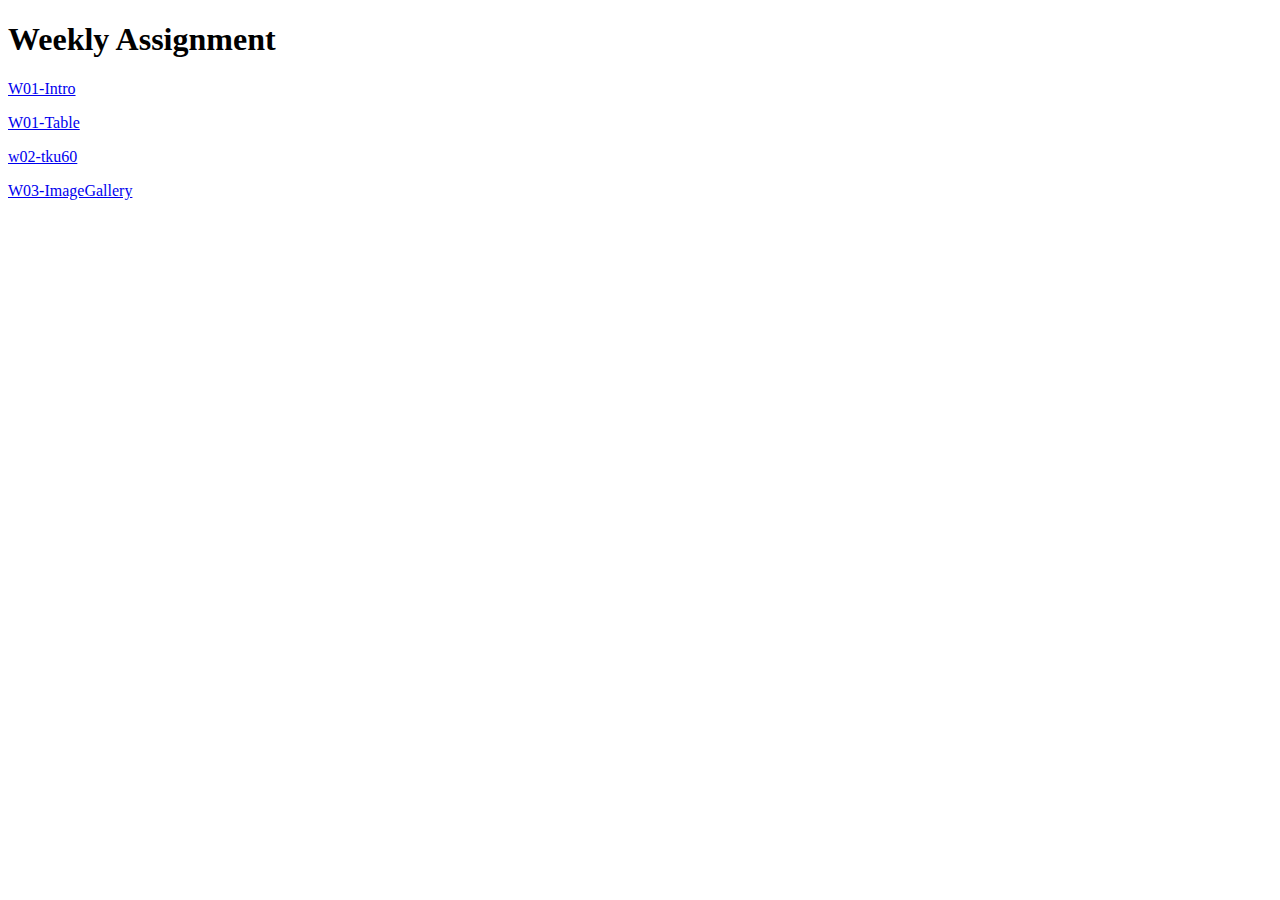
<file: index.html>
<!DOCTYPE html>
<html lang="en">

<head>
    <meta charset="UTF-8">
    <meta name="viewport" content="width=device-width, initial-scale=1.0">
    <meta http-equiv="X-UA-Compatible" content="ie=edge">
    <title>407410322--My Gitpage</title>
</head>

<body>
    <h1>Weekly Assignment</h1>
    <a href="W01/Intro.html">W01-Intro</a>
    <p><a href="W01/Table.html">W01-Table</a>
    <p><a href="W02/tku60.html">w02-tku60</a>
    <p><a href="W03/imagegallery.html">W03-ImageGallery</a>
</body>

</html>
</file>
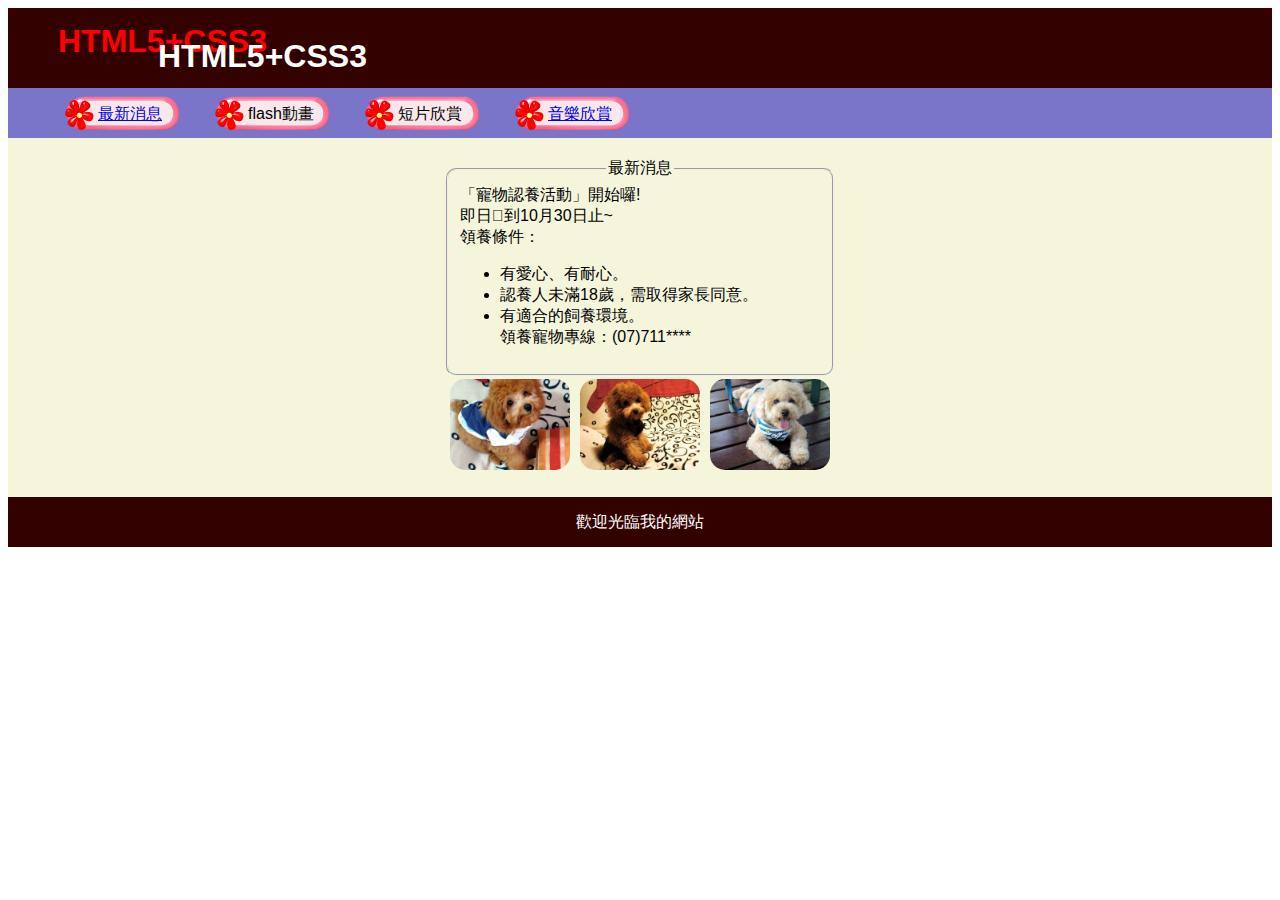
<file: w08/index.html>
<!Doctype html>
<html>

<head>
    <title>Pet Web</title>
    <meta http-equiv="Content-Type" content="text/html;charset=UTF-8">
    <link rel="stylesheet" href="css/pet.css">
    <script>
        function goPage(index){
            let p = document.querySelector('.consection');
            switch(index){
                case 2:
                    p.innerHTML = '<iframe width="90%" height="700px" src="p1/div.html" frameborder="0"></iframe>';
                    break;
                case 3:
                    p.style.background = 'blue';
                    p.textContent = 'Minterm Test';
                    break;
            }
        }
    </script>
</head>

<body>
    <div id="container">
        <header>
            <h1 id="text1">HTML5+CSS3</h1>
            <h1 id="text2">HTML5+CSS3</h1>
        </header>
        <aside>
            <nav>
                <ul>
                    <li><a href="index.html">最新消息</a></li>
                    <li><a onclick="goPage(2)">flash動畫</a></li>
                    <li><a onclick="goPage(3)">短片欣賞</a></li>
                    <li><a href="music.html">音樂欣賞</a></li>
                    <!-- <li><a href="message.html">留言板</a></li> -->
                </ul>
            </nav>
        </aside>
        <div class="clearfix"></div>
        <article>
            <section class="consection">
                <fieldset>
                    <legend>最新消息</legend>
                    「寵物認養活動」開始囉!
                    <br>即日到10月30日止~
                    <br> 領養條件：
                    <ul>
                        <li>有愛心、有耐心。</li>
                        <li>認養人未滿18歲，需取得家長同意。</li>
                        <li>有適合的飼養環境。
                            <br> 領養寵物專線：(07)711****
                        </li>
                    </ul>

                </fieldset>
                <div id="photos">
                    <img src="images/puppy1.png" />
                    <img src="images/puppy2.png" />
                    <img src="images/puppy3.png" />
                </div>
            </section>
            <footer>
                歡迎光臨我的網站
            </footer>

        </article>
        
    </div>
</body>

</html>
</file>
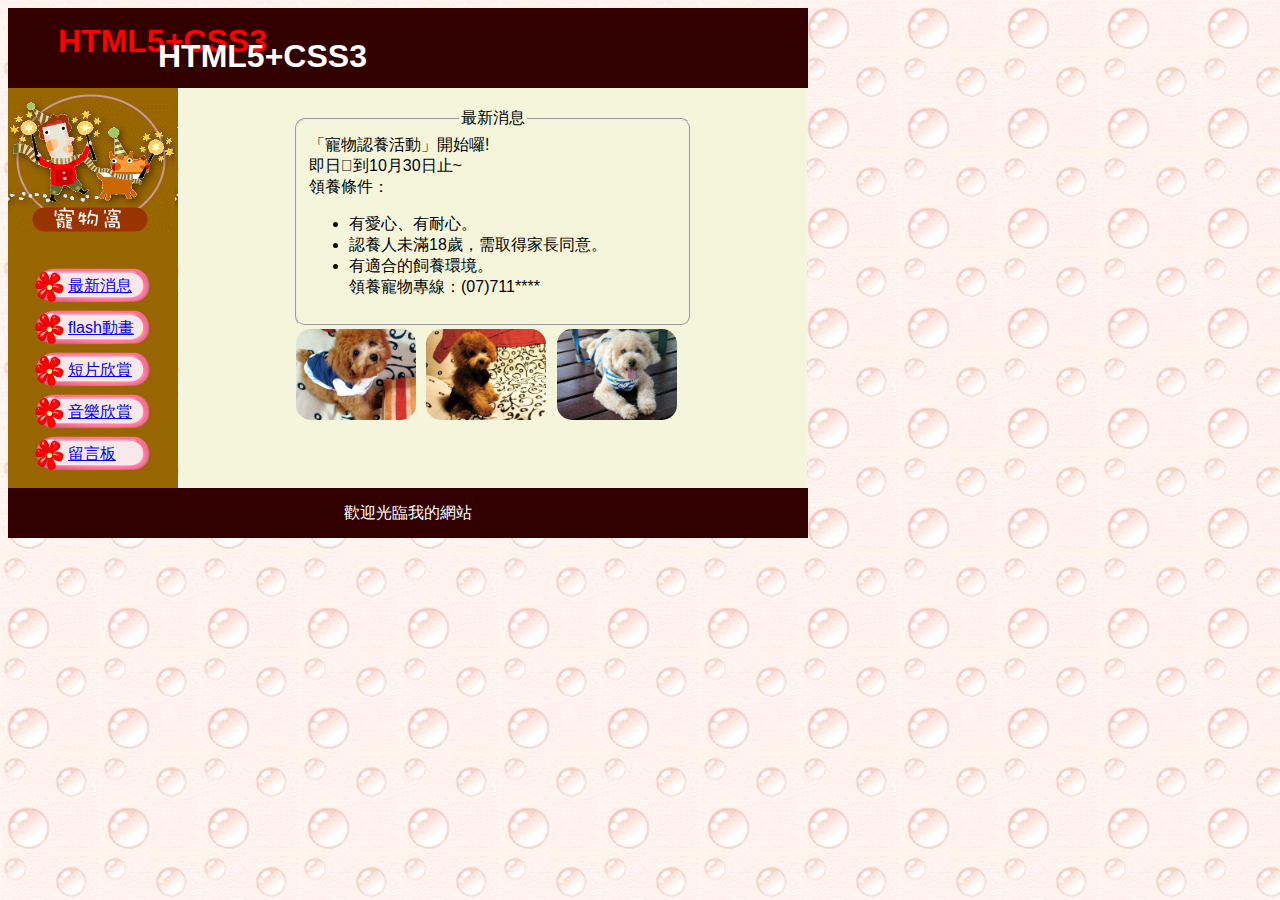
<file: w06/w06-pet/index.html>
<!Doctype html>
<html>

<head>
    <title>Pet Web</title>
    <meta http-equiv="Content-Type" content="text/html;charset=UTF-8">
    <link rel="stylesheet" href="css/pet.css">
</head>

<body>
    <div id="container">
        <header>
            <h1 id="text1">HTML5+CSS3</h1>
            <h1 id="text2">HTML5+CSS3</h1>
        </header>
        <aside>
            <nav>
                <ul>
                    <li><a href="index.html">最新消息</a></li>
                    <li><a href="flash.html">flash動畫</a></li>
                    <li><a href="movie.html">短片欣賞</a></li>
                    <li><a href="music.html">音樂欣賞</a></li>
                    <li><a href="message.html">留言板</a></li>
                </ul>
            </nav>
        </aside>
        <article>
            <section class="consection">
                <fieldset>
                    <legend>最新消息</legend>
                    「寵物認養活動」開始囉!
                    <br>即日到10月30日止~
                    <br> 領養條件：
                    <ul>
                        <li>有愛心、有耐心。</li>
                        <li>認養人未滿18歲，需取得家長同意。</li>
                        <li>有適合的飼養環境。
                            <br> 領養寵物專線：(07)711****
                        </li>
                    </ul>

                </fieldset>
                <img src="images/puppy1.png" />
                <img src="images/puppy2.png" />
                <img src="images/puppy3.png" />
            </section>


        </article>
        <footer>
            歡迎光臨我的網站
        </footer>
    </div>
</body>

</html>
</file>
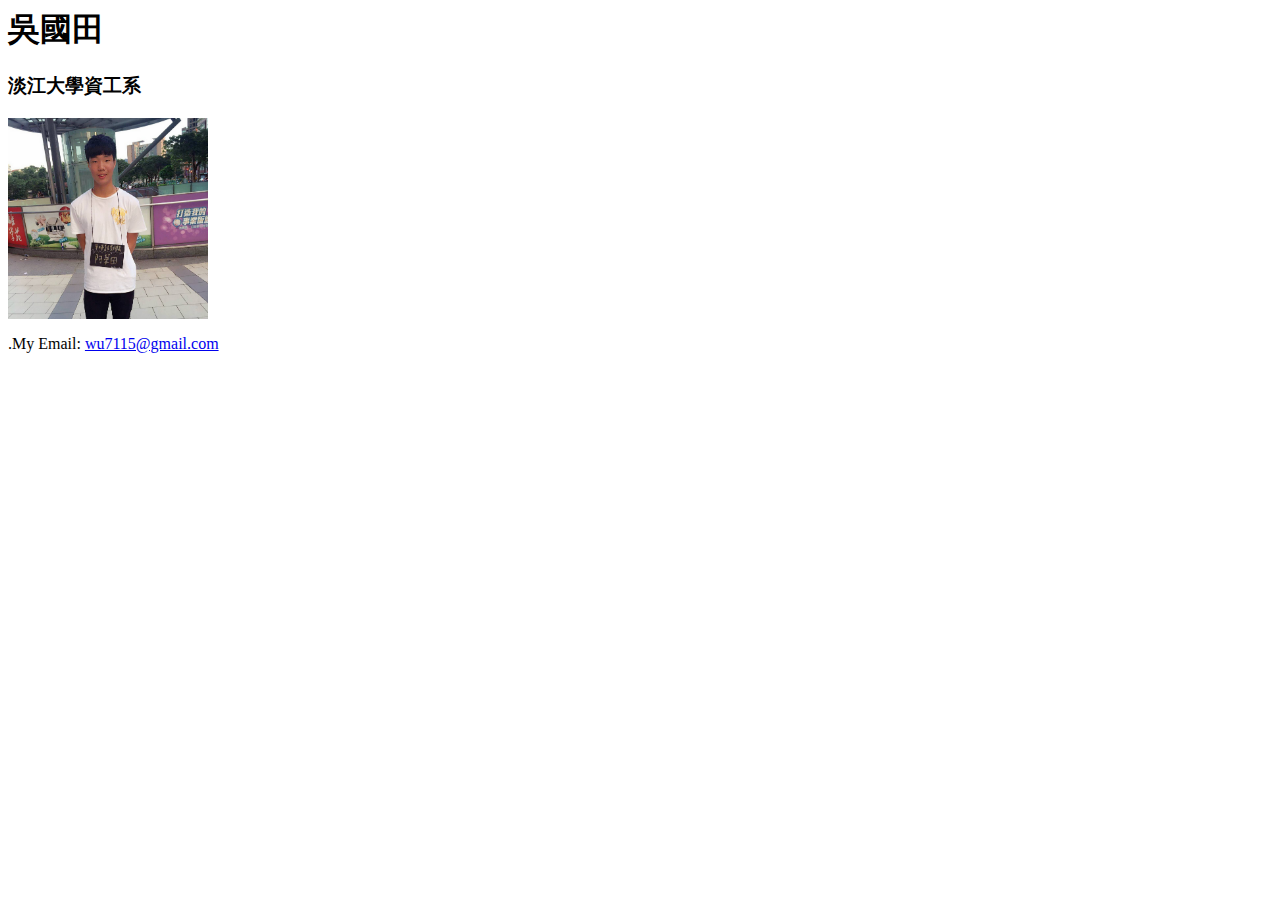
<file: W01/Intro.html>
<html>
<head>
<meta charset="utf-8">
<title>My first homepage</title>
</head>
<body>
<h1>吳國田</h1>
<h3>淡江大學資工系</h3>
<img src="hhh.jpg"width=200/>
</p>.My Email:
<a href="wu7115@gmail.com">wu7115@gmail.com</a></p>
</body>
</html>
</file>
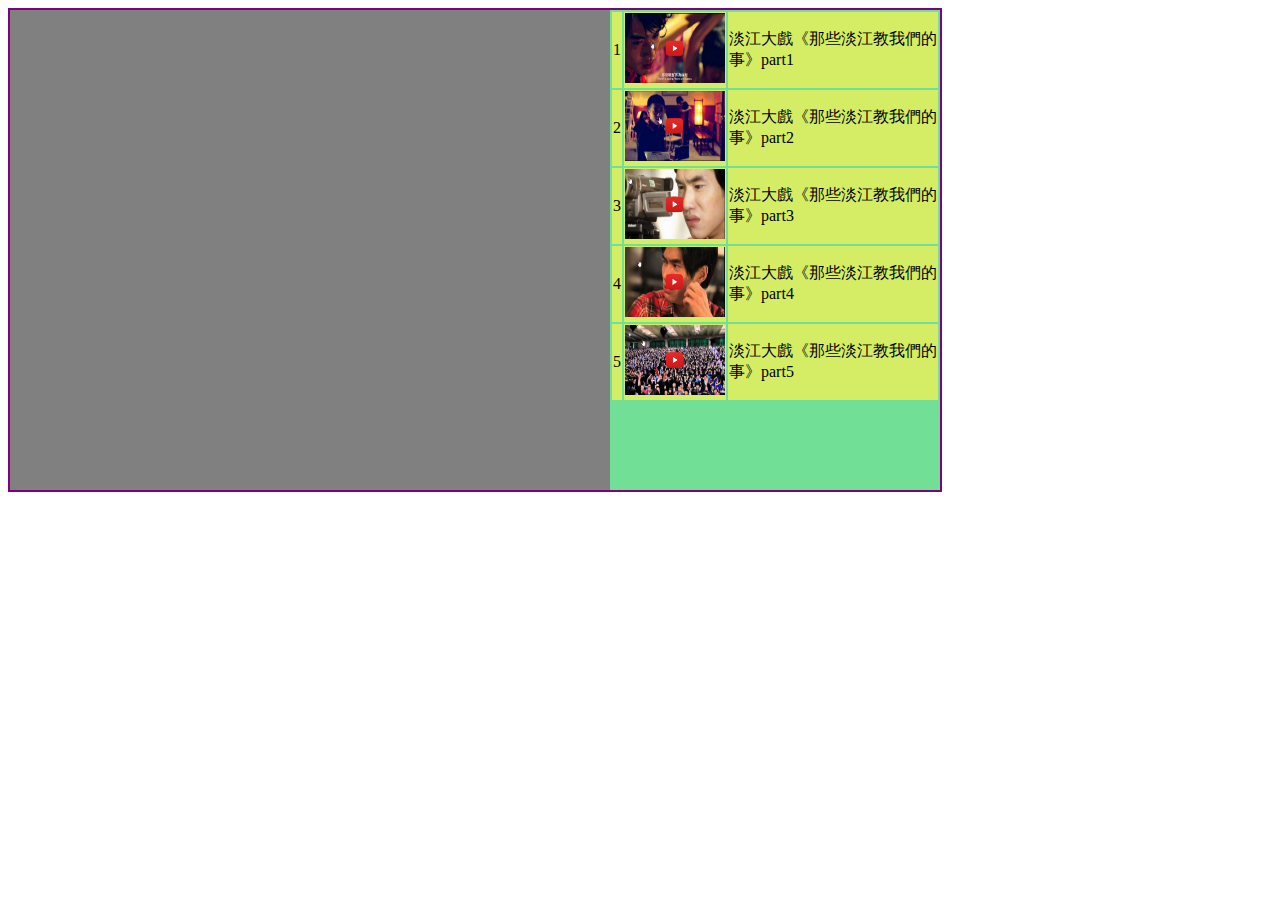
<file: W02/tku60.html>
<!DOCTYPE html>
<html lang="en">

<head>
    <meta charset="UTF-8">
    <meta name="viewport" content="width=device-width, initial-scale=1.0">
    <meta http-equiv="X-UA-Compatible" content="ie=edge">
    <title>Document</title>
    <style>
        #container {
            width: 930px;
            height: 480px;
            background-color: blanchedalmond;
            border: 2px solid purple;
        }

        #player {
            width: 600px;
            height: 100%;
            background-color: grey;
            float: left;
        }

        #aside {
            width: 330px;
            height: 100%;
            background-color: rgb(113, 223, 150);
            float: right;
        }
        #tkuitem{
            padding: 7px;
            margin: 3px;
        }
        tr{
            background-color: rgb(212, 237, 100);
        }
        .pic {
            width: 100px;
            height: 70px;
        }
    </style>
</head>

<body>
    <div id="container">
        <div id="player">
            <iframe width="600" height=100% src="https://www.youtube.com/embed/RechrtUxfQc" frameborder="0" allow="accelerometer; autoplay; encrypted-media; gyroscope; picture-in-picture"
                allowfullscreen></iframe>
        </div>
        <div id="aside">
            <table>
                <tr>
                    <td>1</td>
                    <td>
                        <img src="images/TKU1.png" class="pic" />
                    </td>
                    <td>淡江大戲《那些淡江教我們的事》part1 </td>
                </tr>
                <tr>
                    <td>2</td>
                    <td>
                        <img src="images/TKU2.png" class="pic" />
                    </td>
                    <td>淡江大戲《那些淡江教我們的事》part2 </td>
                </tr>
                <tr>
                    <td>3</td>
                    <td>
                        <img src="images/TKU3.png" class="pic" />
                    </td>
                    <td>淡江大戲《那些淡江教我們的事》part3 </td>
                <tr>
                    <td>4</td>
                    <td>
                        <img src="images/TKU4.png" class="pic" />
                    </td>
                    <td>淡江大戲《那些淡江教我們的事》part4 </td>
                <tr>
                    <td>5</td>
                    <td>
                        <img src="images/TKU5.png" class="pic" />
                    </td>
                    <td>淡江大戲《那些淡江教我們的事》part5 </td>
                </tr>
                </tr>
                </tr>
            </table>
        </div>
    </div>
</body>

</html>
</file>
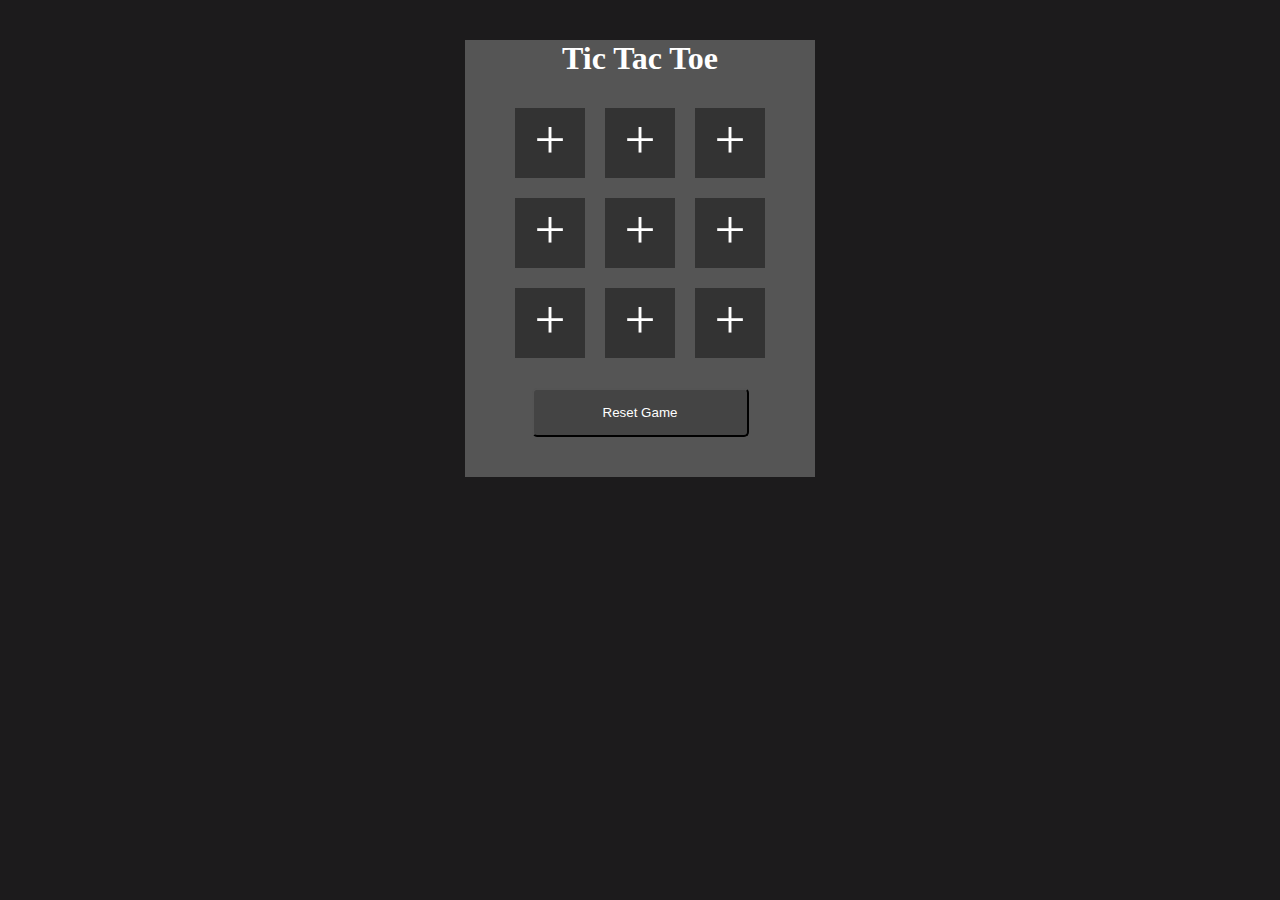
<file: w05/tictactoe.html>
<!DOCTYPE html>
<html lang="en">
<head>
    <meta charset="UTF-8">
    <meta name="viewport" content="width=device-width, initial-scale=1.0">
    <meta http-equiv="X-UA-Compatible" content="ie=edge">    
    <link rel="stylesheet" href="css/tictactoe.css">
    <title>TicTacToe</title>
</head>
<body>
    <div id="container">
        <header>
            <h1>Tic Tac Toe</h1>
        </header>
        <ul id="board">
            <li id="p1">+</li>
            <li id="p2">+</li>
            <li id="p3">+</li>
            <li id="p4">+</li>
            <li id="p5">+</li>
            <li id="p6">+</li>
            <li id="p7">+</li>
            <li id="p8">+</li>
            <li id="p9">+</li>
        </ul>
        <div class="clearfix"></div>
        <footer>
            <button id="reset">Reset Game</button>
        </footer>
    </div>
    <script src="https://ajax.googleapis.com/ajax/libs/jquery/3.3.1/jquery.min.js"></script>
    <script src="js/tictactoe.js"></script>
</body>
</html>
</file>
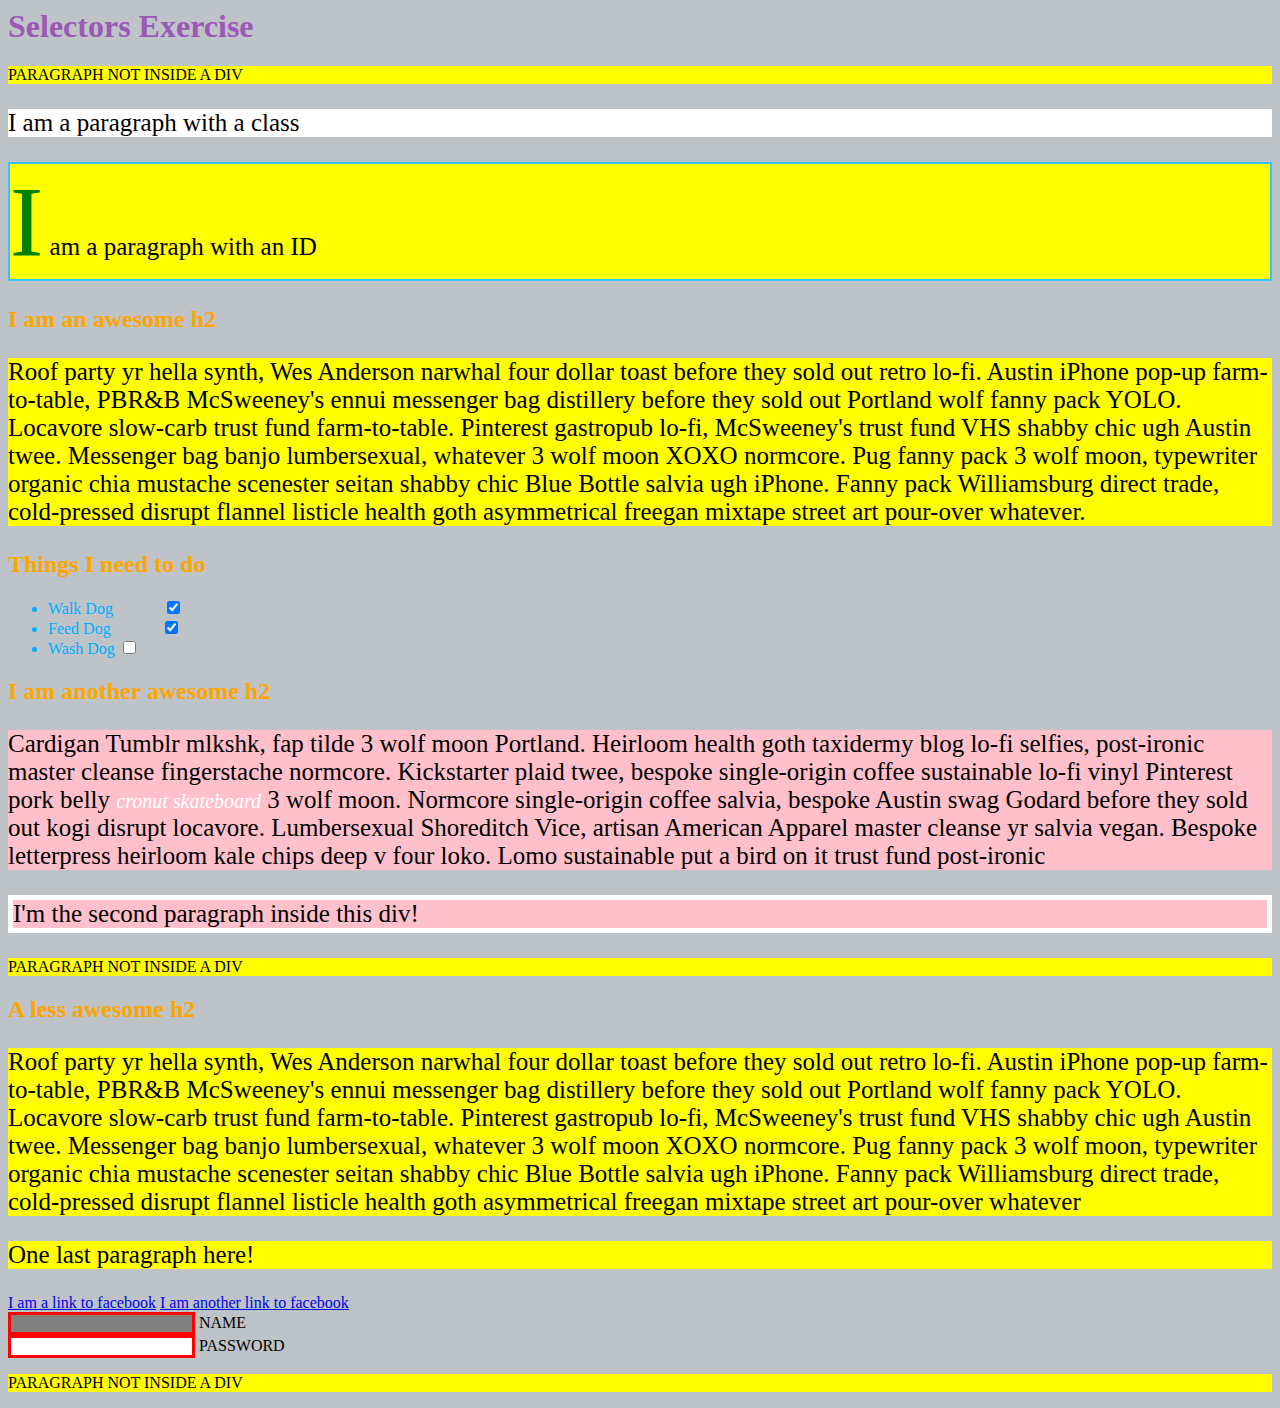
<file: w04/Selector_Exercise_Starter/selectorsExercise.html>
<html>
<head>
  <meta charset="UTF-8">
  <title>Selectors Exercise</title>
  <link rel="stylesheet" type="text/css" href="selectors.css">
</head>
<body>
  <h1>Selectors Exercise</h1>

<p>PARAGRAPH NOT INSIDE A DIV</p>

<div>
  <p class="hello">I am a paragraph with a class</p>
  <p id="special">I am a paragraph with an ID</p>

  <h2>I am an awesome h2</h2>
  
  
  <p>Roof party yr hella synth, Wes Anderson narwhal four dollar toast before they sold out retro lo-fi. Austin iPhone pop-up farm-to-table, PBR&B McSweeney's ennui messenger bag distillery before they sold out Portland wolf fanny pack YOLO. Locavore slow-carb trust fund farm-to-table. Pinterest gastropub lo-fi, McSweeney's trust fund VHS shabby chic ugh Austin twee. Messenger bag banjo lumbersexual, whatever 3 wolf moon XOXO normcore. Pug fanny pack 3 wolf moon, typewriter organic chia mustache scenester seitan shabby chic Blue Bottle salvia ugh iPhone. Fanny pack Williamsburg direct trade, cold-pressed disrupt flannel listicle health goth asymmetrical freegan mixtape street art pour-over whatever.</p>

</div>

<div>
  <h2>Things I need to do</h2>

  <ul>
    <li>Walk Dog <input type="checkbox" checked> </li>
    <li>Feed Dog <input type="checkbox" checked> </li>
    <li>Wash Dog <input type="checkbox"></li>
  </ul>
</div>

<div>
  <h2>I am another awesome h2</h2>

  <p>Cardigan Tumblr mlkshk, fap tilde 3 wolf moon Portland. Heirloom health goth taxidermy blog lo-fi selfies, post-ironic master cleanse fingerstache normcore. Kickstarter plaid twee, bespoke single-origin coffee sustainable lo-fi vinyl Pinterest pork belly <em>cronut skateboard</em> 3 wolf moon. Normcore single-origin coffee salvia, bespoke Austin swag Godard before they sold out kogi disrupt locavore. Lumbersexual Shoreditch Vice, artisan American Apparel master cleanse yr salvia vegan. Bespoke letterpress heirloom kale chips deep v four loko. Lomo sustainable put a bird on it trust fund post-ironic</p>

  <p>I'm the second paragraph inside this div!</p>
</div>

<p>PARAGRAPH NOT INSIDE A DIV</p>


<div>
  <h2>A less awesome h2</h2>

  <p>Roof party yr hella synth, Wes Anderson narwhal four dollar toast before they sold out retro lo-fi. Austin iPhone pop-up farm-to-table, PBR&B McSweeney's ennui messenger bag distillery before they sold out Portland wolf fanny pack YOLO. Locavore slow-carb trust fund farm-to-table. Pinterest gastropub lo-fi, McSweeney's trust fund VHS shabby chic ugh Austin twee. Messenger bag banjo lumbersexual, whatever 3 wolf moon XOXO normcore. Pug fanny pack 3 wolf moon, typewriter organic chia mustache scenester seitan shabby chic Blue Bottle salvia ugh iPhone. Fanny pack Williamsburg direct trade, cold-pressed disrupt flannel listicle health goth asymmetrical freegan mixtape street art pour-over whatever</p>

  <p>One last paragraph here!</p>

  <a href="http://www.facebook.com">I am a link to facebook</a>
  <a href="http://www.facebook.com">I am another link to facebook</a>
  <br>

  <input type="text" name="name" /><label> Name</label><br/>
  <input type="password" name="password" /><label> Password</label><br/>

</div>

<p>PARAGRAPH NOT INSIDE A DIV</p>

</body>
</html>
</file>
<file: w08/css/pet.css>
body{
  font-family: Arial, Helvetica, sans-serif, 微軟正黑體;
}

header{
    width: 100%;
    height: 80px;
    background-color: #330000;
}

h1#text1{
    position: absolute;
    color: #FF0000;
    margin-top: 15px;
    margin-left: 50px;
}

h1#text2{
    position: absolute;
    color: #FFFFFF;
    margin-top: 30px;
    margin-left: 150px;
}

aside{
    width: 100%;
    height: 50px;
    margin-top: -16px;
    background-color: rgb(122,117,201);
}

article{
    width: 100%;
    height: 100%;
    background-color: beige
}

footer{
    width: 100%x;
    height: 50px;
    background-color: #330000;
    color: #FFFFFF;
    text-align: center;
    line-height: 50px;
}

nav{
    margin-top: 0px;
}

nav ul{
    list-style: none;
}

nav ul li{
    float: left;
}

.clearfix{
    clear: both;
}

nav ul li a{
    display: block;
    width: 150px;
    height: 42px;
    background-image: url(../images/btn.png);
    text-indent: 50px;
    line-height: 35px;
    margin-top: 8px;
}

nav ul li a:hover{
    background-image: url(../images/btn_hover.png);
    color: white;
}

img{
    width: 120px;
    margin: 3px;
    border-radius: 15px;
}

#photos{
    width: 100%;
    margin: 0 auto;
    text-align: center;
}

.consection{
    width: 90%;
    margin: 0px auto;
    padding: 20px;
}

fieldset{
    border-radius: 10px;
    width: 360px;
    margin: 0px auto;
}

fieldset legend{
    text-align: center;
}
</file>
<file: w06/w06-pet/css/pet.css>
body{
  font-family: Arial, Helvetica, sans-serif, 微軟正黑體;
  background-image: url(../images/bg.jpg);  
}

header{
    width: 800px;
    height: 80px;
    background-color: #330000;
}

h1#text1{
    position: absolute;
    color: #FF0000;
    margin-top: 15px;
    margin-left: 50px;
}

h1#text2{
    position: absolute;
    color: #FFFFFF;
    margin-top: 30px;
    margin-left: 150px;
}

aside{
    width: 170px;
    height: 400px;
    background-image: url(../images/bg_lt.png);
    float: left;
}

article{
    width: 628px;
    height: 400px;
    margin-left: 171px;
    background-color: beige
}

footer{
    width: 800px;
    height: 50px;
    background-color: #330000;
    color: #FFFFFF;
    text-align: center;
    line-height: 50px;
}

nav{
    margin-top: 170px;
}

nav ul{
    padding: 10px;
    list-style: none;
}

nav ul li a{
    display: block;
    width: 150px;
    height: 42px;
    background-image: url(../images/btn.png);
    text-indent: 50px;
    line-height: 35px;
}

nav ul li a:hover{
    background-image: url(../images/btn_hover.png);
    color: white;
}

img{
    width: 120px;
    margin: 3px;
    border-radius: 15px;
}

.consection{
    width: 400px;
    margin: 0px auto;
    padding: 20px;
}

fieldset{
    border-radius: 10px;
}

fieldset legend{
    text-align: center;
}
</file>
<file: w05/css/tictactoe.css>
#container{
    width: 350px;
    background-color: #555;
    margin: 40px auto;
    padding-bottom: 20px;
}

body{
    background-color: #1c1b1c;
}

h1{
    text-align: center;
    color: #fff;
}

#board li{
    width: 70px;
    height: 70px;
    background-color: #333;
    margin: 10px;
    list-style: none;
    color: #fff;
    font-size: 55px;
    text-align: center;
    float: left;
}

.clearfix{
    clear: both;
}

#reset{
    width: 70%;
    background-color: #444;
    color: #fff;  
    padding: 15px;
    border-radius: 5px;
}

footer{
    text-align: center;
    padding: 20px;
}

.o{
    color: green !important;
}

.x{
    color: red !important;
}
</file>
<file: w04/Selector_Exercise_Starter/selectors.css>
/* Style the HTML elements according to the following instructions. 
DO NOT ALTER THE EXISTING HTML TO DO THIS.  WRITE ONLY CSS!

/* Give the <body> element a background of #bdc3c7*/
body{
    background-color: #bdc3c7;
}

/* Make the <h1> element #9b59b6*/
h1{
    color: #9b59b6;
}

/* Make all <h2> elements orange */
h2{
    color: orange;
}

/* Make all <li> elements blue(pick your own hexadecimal blue)*/ 
li{
    color: #00aeff;
}

/*Change the background on every paragraph to be yellow*/
p{
    background-color: yellow;
}

/*Make all inputs have a 3px red border*/
input{
    border: 3px solid red;
}

/* Give everything with the class 'hello' a white background*/
.hello{
    background-color: white;
}

/* Give the element with id 'special' a 2px solid blue border(pick your own rgb blue)*/
#special{
    border: 2px solid rgb(50, 200, 255);
}

/*Make all the <p>'s that are nested inside of divs 25px font(font-size: 25px)*/
div p{
    font-size: 25px;
}

/*Make only inputs with type 'text' have a gray background*/
input[type="text"]{
    background-color: gray;
}

/* Give both <p>'s inside the 3rd <div> a pink background*/
div:nth-of-type(3) p{
    background-color: pink;
}

/* Give the 2nd <p> inside the 3rd <div> a 5px white border*/
div:nth-of-type(3) p:nth-of-type(2){
    border: 5px solid white;
}

/* Make the <em> in the 3rd <div> element white and 20px font(font-size:20px)*/
div:nth-of-type(3) em{
    font-size: 20px;
    color: white;
}


/*BONUS CHALLENGES*/
/*You may need to research some other selectors and properties*/

/*Make all "checked" checkboxes have a left margin of 50px(margin-left: 50px)*/
input:checked{
    margin-left: 50px;
}

/* Make the <label> elements all UPPERCASE without changing the HTML(definitely look this one up*/
label{
    text-transform: uppercase;
}

/*Make the first letter of the element with id 'special' green and 100px font size(font-size: 100)*/
#special::first-letter{
    font-size: 100px;
    color: green;
}

/*Make the <h1> element's color change to blue when hovered over */
h1:hover{
    color: blue;
}

/*Make the <a> element's that have been visited gray */
a:visited{
    color: gray;
}
</file>
